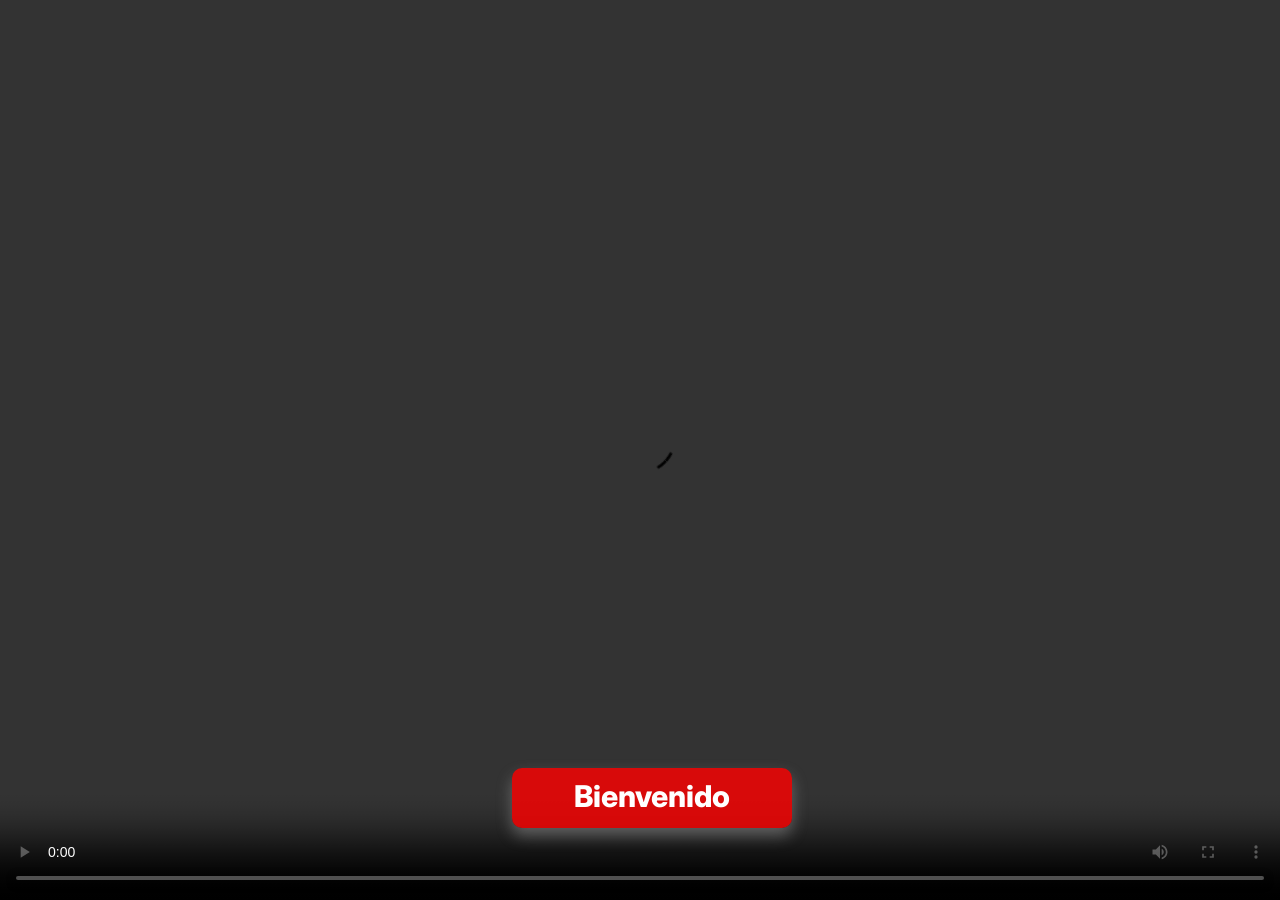
<file: index.html>
<!DOCTYPE html>
<html lang="es">
<head>
    <meta charset="UTF-8">
    <meta name="viewport" content="width=device-width, initial-scale=1.0">
     <link rel="shortcut icon" href="../src/assets/imagenes/favicon.ico" type="image/x-icon">
    <link rel="preconnect" href="https://fonts.googleapis.com">
<link rel="preconnect" href="https://fonts.gstatic.com" crossorigin>
<link href="https://fonts.googleapis.com/css2?family=Inter:ital,opsz,wght@0,14..32,100..900;1,14..32,100..900&display=swap" rel="stylesheet">
  <link rel="stylesheet" href="./src/css/bienvenido.css">
    <title>Hero Finder</title>
</head>
<body>
    <div class="contenedor">
        <video class="video-batman" autoplay loop controls playsinline>
             <source src="./src/assets/videos/batman-Bienvenida.mp4" type="video/mp4">
             Tu navegador no soporta este video.
         </video>
         <a  href="./superHeroApp.html" class="bienvenido">
            Bienvenido
         </a>
    </div>
</body>
</html>
</file>
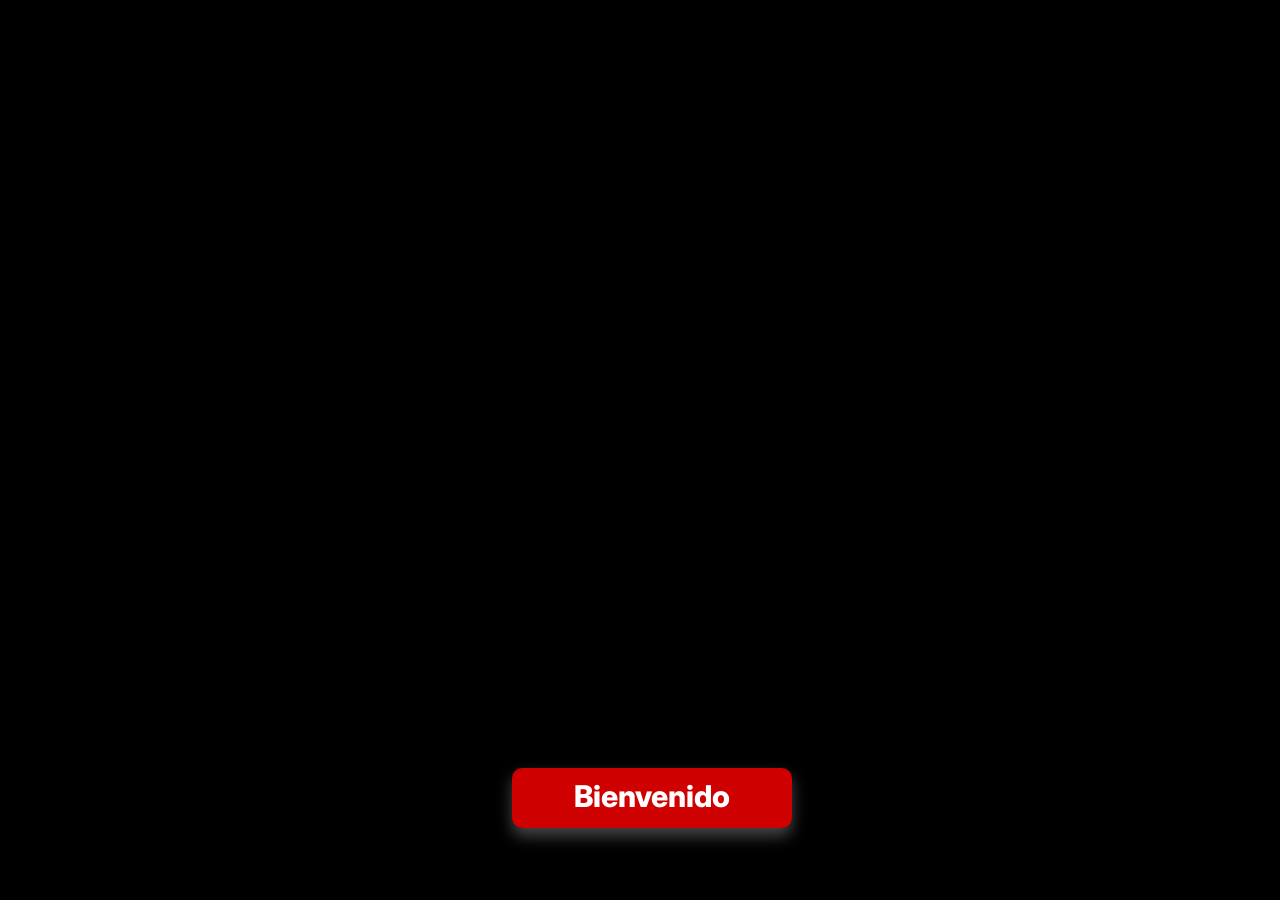
<file: src/bienvenido.html>
<!DOCTYPE html>
<html lang="es">
<head>
    <meta charset="UTF-8">
    <meta name="viewport" content="width=device-width, initial-scale=1.0">
     <link rel="shortcut icon" href="../src/assets/imagenes/favicon.ico" type="image/x-icon">
    <link rel="preconnect" href="https://fonts.googleapis.com">
<link rel="preconnect" href="https://fonts.gstatic.com" crossorigin>
<link href="https://fonts.googleapis.com/css2?family=Inter:ital,opsz,wght@0,14..32,100..900;1,14..32,100..900&display=swap" rel="stylesheet">

    <link rel="stylesheet" href="css/bienvenido.css">
    <title>Hero Finder</title>
</head>
<body>
    <div class="contenedor">
        <video class="video-batman" autoplay loop>
             <source src="./assets/videos/batman-Bienvenida.mp4" type="video/mp4">
             Tu navegador no soporta este video.
         </video>
         <a  href="./index.html" class="bienvenido">
            Bienvenido
         </a>
    </div>
</body>
</html>
</file>
<file: src/css/bienvenido.css>
*{
    margin: 0;
    padding: 0;
    box-sizing: border-box;
    height: 100%;
    overflow: hidden;
    background-color: black;
}

.contenedor{
    width: 100%;
    height: 100vh;
    display: flex;
    justify-content: center;
    align-items: center;
    position: relative;
}

.video-batman{
    width: 100%;
    height: 100%;

}

.bienvenido{
   width: 280px;
   height: 60px;
   font-family: "Inter", sans-serif;
   font-size: 30px;
   font-weight: 800;
   border-radius: 10px;
   text-align: center;
   text-decoration: none;
   position: absolute;
   bottom: 8%;
   left: 40%;
   padding: 10px 5px;
   background-color: rgba(255, 0, 0, 0.808);
   color: white;
   box-shadow: 0 8px 15px rgba(202, 202, 202, 0.35);
   transition: 1s ease;
}

.bienvenido:hover{
    transform: scale(1.1);
    cursor: pointer;
}


 /* MEDIAS QUERYS*/ 

 @media (min-width: 320px) and (max-width: 767px){
 
/*MOBILE A TABLET */
    
.bienvenido{
   width: 150px;
   height: 40px;
   font-size: 20px;
   position: absolute;
   bottom: 20%;
   left: 28%;
   padding: 10px 5px;
}
}


@media (min-width: 768px) and (max-width: 1023px) {

/* DE TABLET A ESCRITORIO*/

  .bienvenido{
   width: 200px;
   height: 50px;
   font-size: 25px;
   position: absolute;
   bottom: 8%;
   left: 38%;
   padding: 10px 5px;

}
}
</file>
